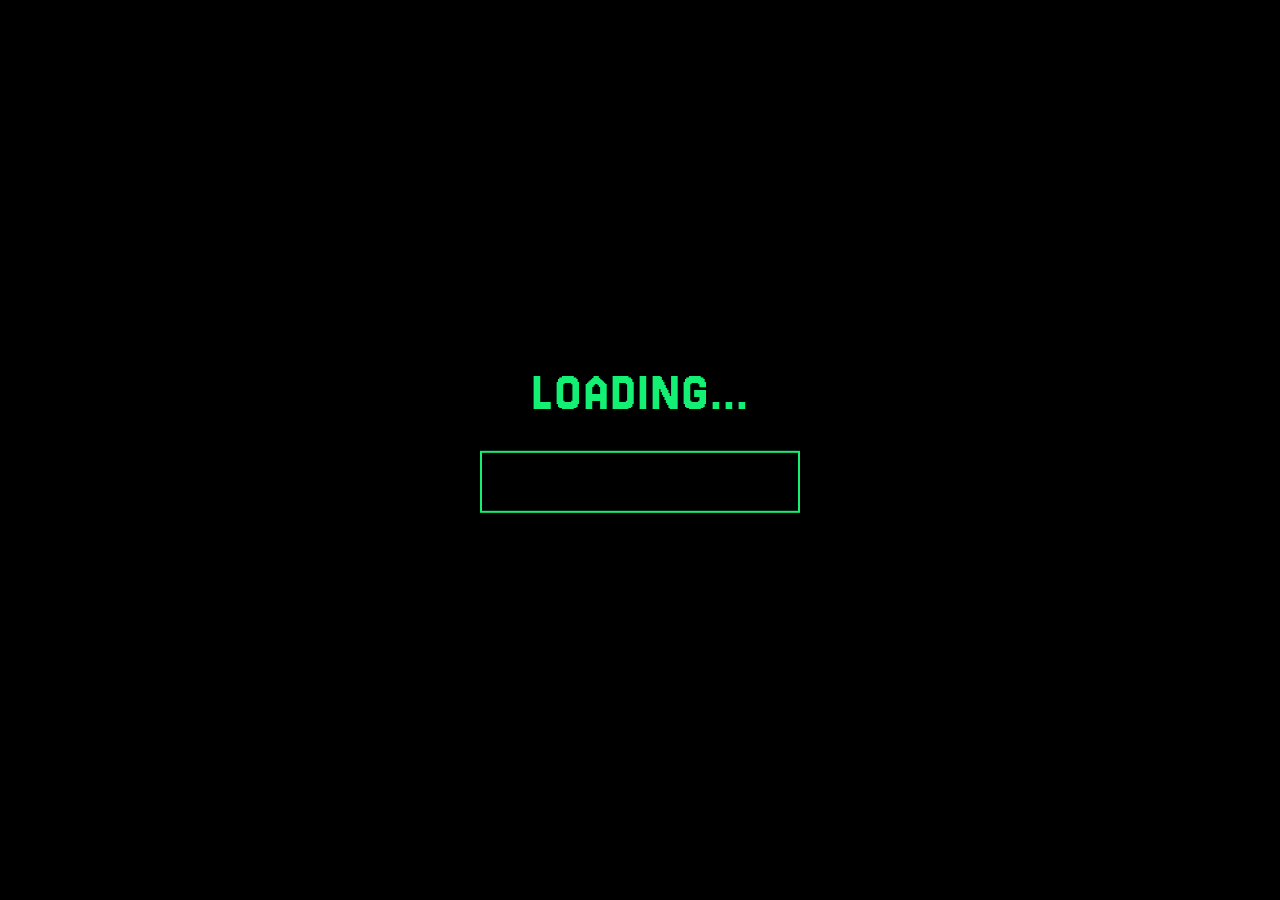
<file: index.html>
<!DOCTYPE html>
<html lang="en">
<head>
    <meta charset="UTF-8">
    <meta name="viewport" content="width=device-width, initial-scale=1.0">
    <title>To-do List</title>
    <link rel="preconnect" href="https://fonts.googleapis.com">
    <link rel="preconnect" href="https://fonts.gstatic.com" crossorigin>
    <link href="https://fonts.googleapis.com/css2?family=Jersey+25&display=swap" rel="stylesheet">
    <link href='https://unpkg.com/boxicons@2.1.4/css/boxicons.min.css' rel='stylesheet'>
    
    <link rel="stylesheet" href="style.css">
    

</head>
<body>
    <div id="preloader">
        <h4>LOADING...</h4>
        <div id="loading-box">
            <div id="loading"></div>  
        </div>
        
    </div>
    

    <div class="wrapper">
        <fieldset class="objective-list" id="objective-list">
        <legend>Objective List</legend>
        <div class="objective-tab">
            <div class="containers">
            <div class="row">
                <div class="input-log">
                    <input type="text" name="input-box" id="input-box" placeholder="Enter task here">
                    <textarea name="input-area" id="input-area" placeholder="Enter description here"></textarea>
                </div>
                <button onclick="addTask()"><i class='bx bxs-chevron-right' ></i></button>
            </div>
            <ul id="list-container">
                <!--list content-->
            </ul>   
            </div>
            <div class="clearbutt">
                <button onclick="clearTask()">CLEAR</button>
            </div>
        </div>
        
    </fieldset>
    <fieldset class="information" id="information">
        <legend>Information</legend>
        <div class="information-tab">
            <div class="inform-row">
                <p id="datetime"></p>
                <p id="descriptionText">
            </div>
            <div class="button-options">
                <span id = "deleteBtn"><i class='bx bxs-trash'></i></span>
                <span id = "markBtn"><i class='bx bxs-check-square' ></i></span>
            </div>
        </div>
        
    </fieldset>
    </div>

    <script src="script.js"></script>
</body>
</html>
</file>
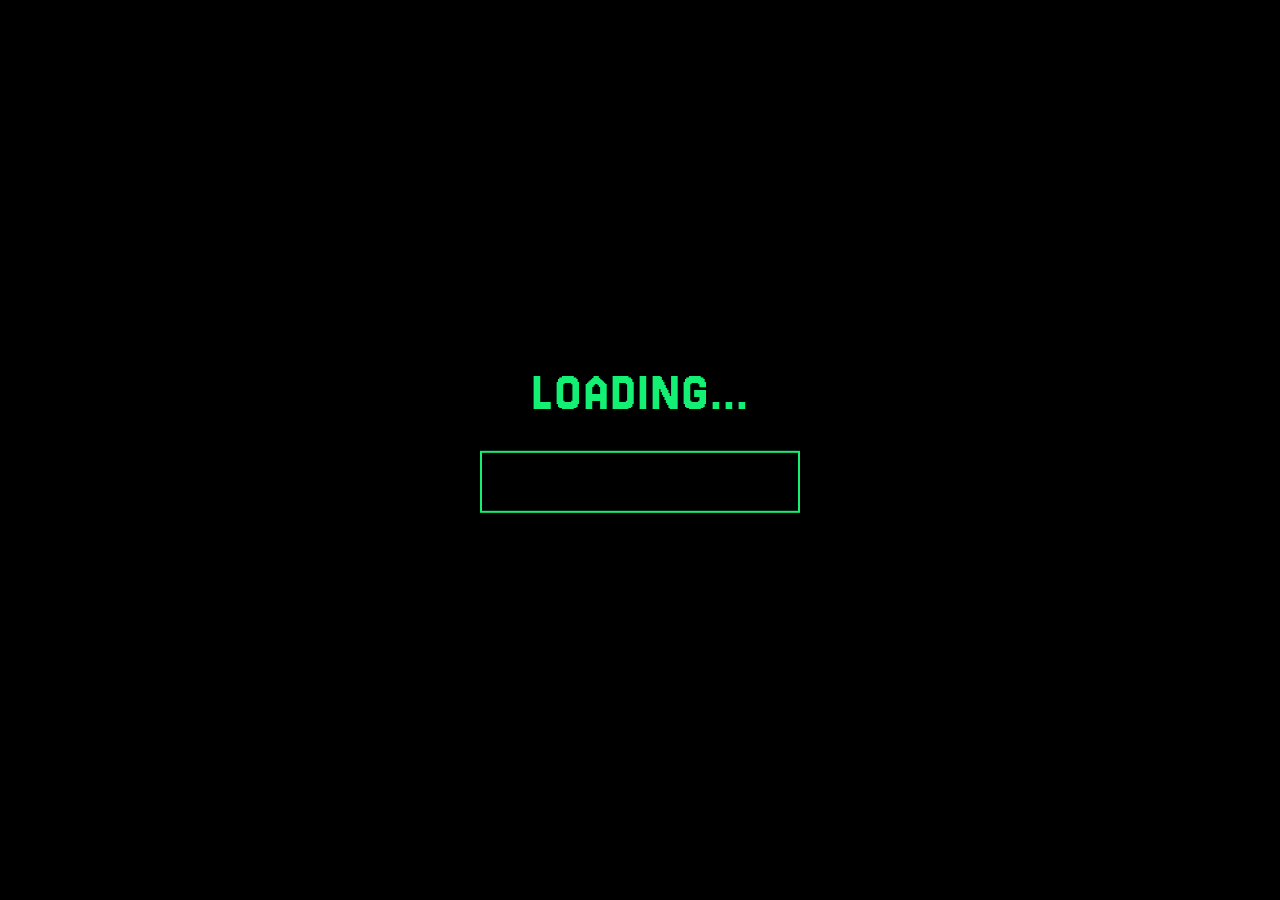
<file: todo.html>
<!DOCTYPE html>
<html lang="en">
<head>
    <meta charset="UTF-8">
    <meta name="viewport" content="width=device-width, initial-scale=1.0">
    <title>To-do List</title>
    <link rel="preconnect" href="https://fonts.googleapis.com">
    <link rel="preconnect" href="https://fonts.gstatic.com" crossorigin>
    <link href="https://fonts.googleapis.com/css2?family=Jersey+25&display=swap" rel="stylesheet">
    <link href='https://unpkg.com/boxicons@2.1.4/css/boxicons.min.css' rel='stylesheet'>
    
    <link rel="stylesheet" href="style.css">
    

</head>
<body>
    <div id="preloader">
        <h4>LOADING...</h4>
        <div id="loading-box">
            <div id="loading"></div>  
        </div>
        
    </div>
    

    <div class="wrapper">
        <fieldset class="objective-list" id="objective-list">
        <legend>Objective List</legend>
        <div class="objective-tab">
            <div class="containers">
            <div class="row">
                <div class="input-log">
                    <input type="text" name="input-box" id="input-box" placeholder="Enter task here">
                    <textarea name="input-area" id="input-area" placeholder="Enter description here"></textarea>
                </div>
                <button onclick="addTask()"><i class='bx bxs-chevron-right' ></i></button>
            </div>
            <ul id="list-container">
                <!--list content-->
            </ul>   
            </div>
            <div class="clearbutt">
                <button onclick="clearTask()">CLEAR</button>
            </div>
        </div>
        
    </fieldset>
    <fieldset class="information" id="information">
        <legend>Information</legend>
        <div class="information-tab">
            <div class="inform-row">
                <p id="datetime"></p>
                <p id="descriptionText">
            </div>
            <div class="button-options">
                <span id = "deleteBtn"><i class='bx bxs-trash'></i></span>
                <span id = "markBtn"><i class='bx bxs-check-square' ></i></span>
            </div>
        </div>
        
    </fieldset>
    </div>

    <script src="script.js"></script>
</body>
</html>
</file>
<file: style.css>
*{
    padding: 0;
    margin: 0;
    box-sizing: border-box;
    font-family: "Jersey 25", sans-serif;
}

body {
    color: rgb(20, 240, 116);
    background-color: black;
    font-size: 3.4rem;
    letter-spacing: 1px;
    overflow: hidden;
}

#preloader {
    background: #000;
    height: 100vh;
    width: 100%;
    position: fixed;
    z-index: 100;
}

#preloader h4 {
    font-weight: normal;
    position: absolute;
    top: 40%;
    left: 50%;
    transform: translate(-50%, -50%);

}

#loading-box{
    position: absolute;
    border: 2px rgb(20, 240, 116) solid;
    width: 320px;
    height: 3.9rem;
    top: 50%;
    left: 50%;
    transform: translate(-50%, -50%);
    
}

#loading {
    position: absolute;
    width: 300px;
    height: 2.5rem;
    top: 50%;
    left: 50%;
    transform: translate(-50%, -50%);
    overflow: hidden;
}

#loading::before{
    content: "";
    position: absolute;
    height: 2.4rem;
    width: 300px;
    background-color: rgb(20, 240, 116);
    left: -400px;
    animation: loader ease 2s forwards;

}

@keyframes loader {
    50%{
        left: -100px;
    }

    100%{
        left: 0;
    }
    
}
.wrapper {
    display: flex;
    justify-content: center;
    align-items: center;
    margin: 2rem auto;

}
fieldset{
    padding: 2rem;
    border: 2px rgb(20, 240, 116) solid;
    max-width: min(30rem, 95%);
    height: 90vh;

}

.row {
    display: flex;
    justify-content: space-between;

}

.input-log {
    display: flex;
    flex-direction: column;
    width: 100%;

}

.input-log input, textarea {
    height: 100%;
    width: 100%;
    background: rgb(20, 240, 116, 0.5);
    outline: none;
    padding: 1rem;
    border: 2px rgb(20, 240, 116) solid;
    color: rgb(20, 240, 116);
    font-size: 1.6rem;
    margin-bottom: 10px;

}

.input-log input {
    height: 3rem;
}
.input-log textarea {
    resize: none;
    height: 10rem;

}

input::placeholder, textarea::placeholder{
    color: black;
}

.row button {
    display: flex;
    align-items: center;
    justify-content: center;
    height: 3.4rem;
    width: 3.4rem;
    background: none;
    border: none;
    cursor: pointer;

}
.row i:active{
    font-size: 5rem;
}

.row i {
    font-size: 2.4rem;
    color: rgb(20, 240, 116);
}

ul {
    max-height: 45vh; 
    overflow-y: auto;
    font-size: 2.4rem;
    margin-bottom: 1rem;

}

::-webkit-scrollbar {width: 6px;}
::-webkit-scrollbar-thumb {background: rgb(20, 240, 116);}
::-webkit-scrollbar-thumb:hover {background: white; }

li {
    list-style: none;
    display: flex;
    cursor: pointer;
}

li::before {
    content: "– ";
    font-weight: bold;
}

.checked {
    color: grey;
    text-decoration: line-through;
}

.clearbutt {
    display: flex;
    justify-content: flex-end;
    width: 100%;

}

.clearbutt button {
    display: flex;
    justify-content: center;
    align-items: center;
    color: rgb(20, 240, 116);
    background: none;
    border: 2px solid;
    cursor: pointer;
    font-size: 1.6rem;
    height: 2.4rem;
    padding: 1rem;
}


.information {display: none;}
.information.openinfo {display: block;}

.information-tab,.objective-tab {
    display: flex;
    flex-direction: column;
    justify-content: space-between;
    height: 100%;

}

.button-options {
    width: 100%;
    justify-content: space-between;
    display: flex;
}
.inform-row p {
    margin-bottom: 2rem;
    font-size: 1.6rem;
}
</file>
